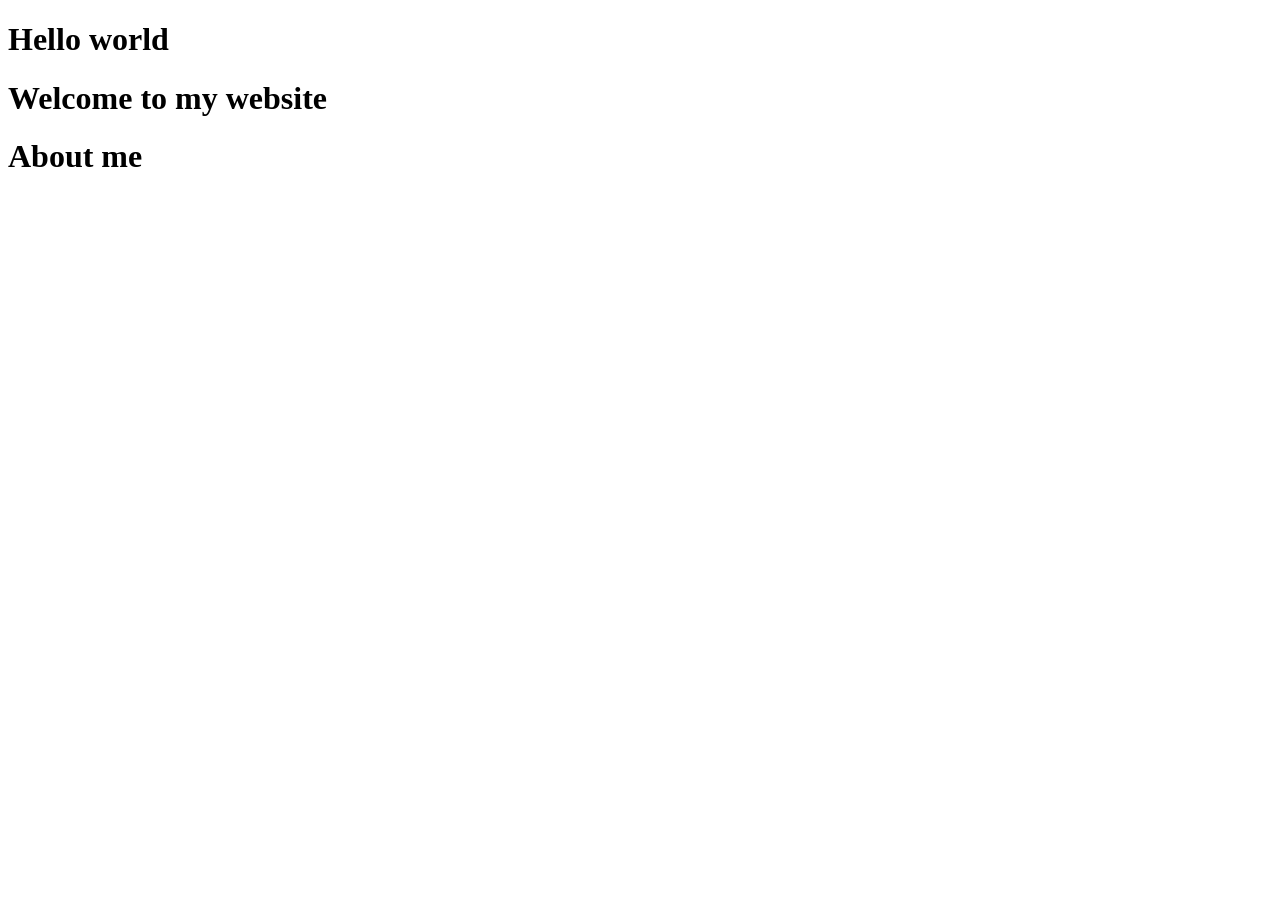
<file: test.html>
<!DOCTYPE html>
<html lang="en">
<head>
    <meta charset="UTF-8">
    <meta name="viewport" content="width=device-width, initial-scale=1.0">
    <title>Document</title>
</head>
<body>
    <H1>Hello world</H1>
    <h1>Welcome to my website</h1>
    <h1>About me</h1>
</body>
</html>
</file>
